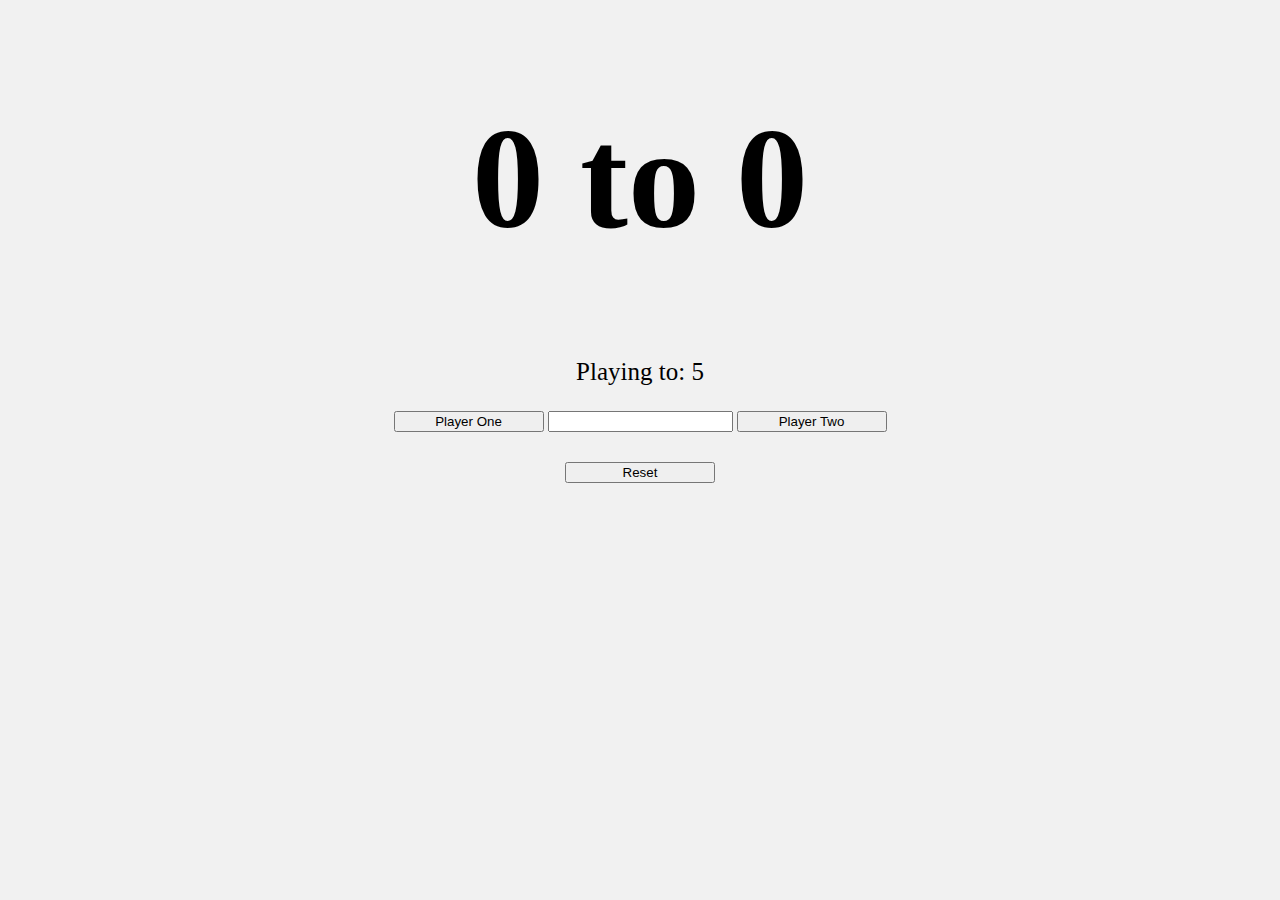
<file: scoreGame/index.html>
<!DOCTYPE html>
<html>
<head>
	<title>ScorGame</title>
	<link rel="stylesheet" type="text/css" href="site.css">
</head>
<body>

	<h1><span id="p1ScoreDisplay">0</span> to <span id="p2ScoreDisplay">0</span></h1>
	<p>Playing to: <span id="score">5</span></p>

	<button id="p1">Player One</button>
	<input type="number" name="target" pleaceholder="set target">
	<button id="p2">Player Two</button>
	<div>
		<button id="resetButton">Reset</button>
	</div>

	<script type="text/javascript" src="score.js"></script>
</body>
</html>
</file>
<file: scoreGame/site.css>
body {
		text-align: center;
		background: #f1f1f1;

}
h1 {
	font-size: 144px;
}

p {
	font-size: 25px;
}

div {
	margin: 30px;
}

button {
	width: 150px;
}
</file>
